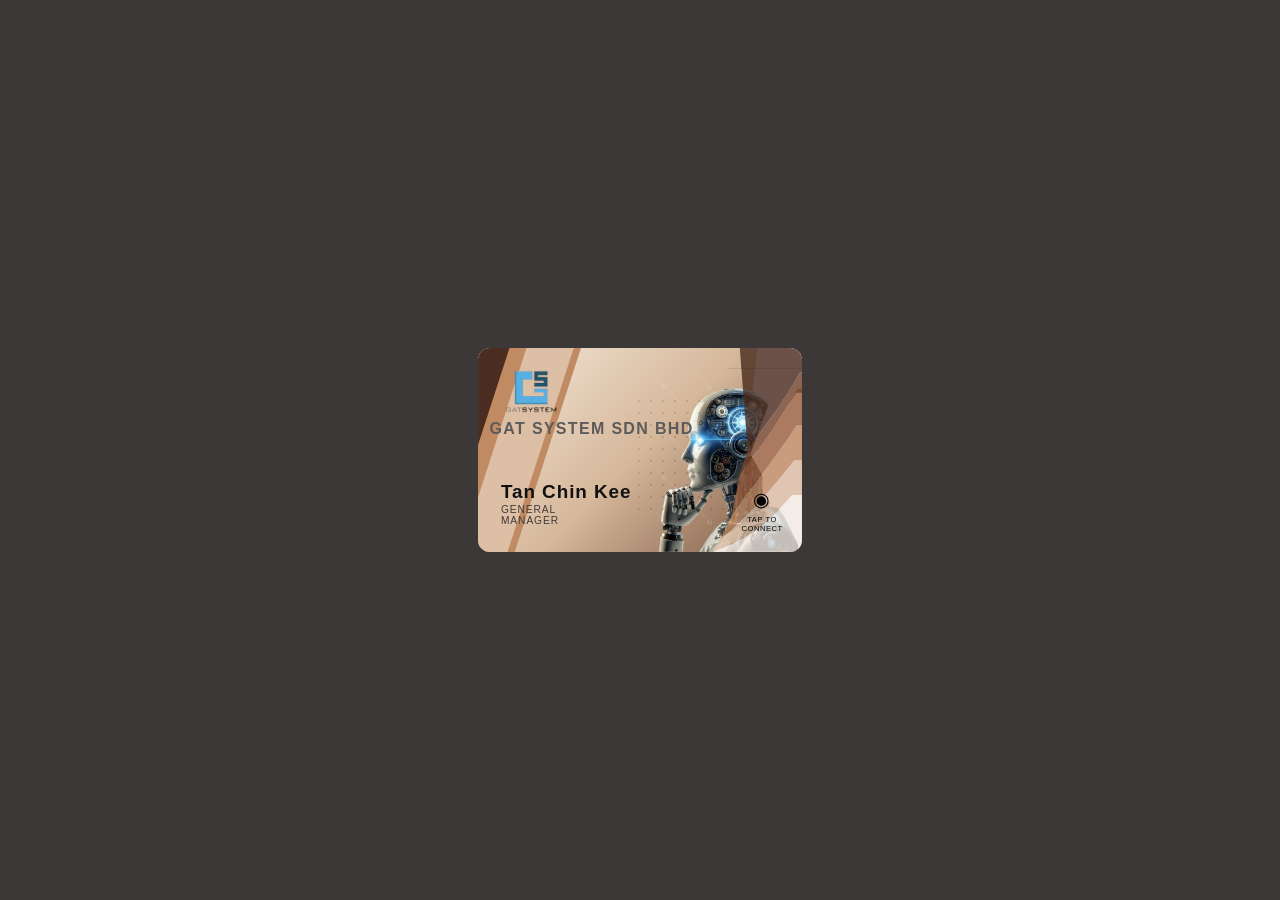
<file: card.html>
<!DOCTYPE html>
<html lang="en">

<head>

    <meta charset="UTF-8">

    <meta
        name="viewport"
        content="width=device-width, initial-scale=1.0"
    >
    <link id="card-style" rel="stylesheet" href="card.css">
    <title>Physical Name Card</title>

    <style>
.middle-decoration {
    position: absolute;
    inset: 0;
    pointer-events: none;
    z-index: 1;
}


/* =========================
   DOT PATTERN
   ========================= */

.dot-pattern {
    position: absolute;

    left: 44%;
    top: 23%;

    width: 145px;
    height: 120px;

    background-image: radial-gradient(
        rgba(0, 0, 0, 0.22) 1.2px,
        transparent 1.2px
    );

    background-size: 12px 12px;

    opacity: 0.55;

    mask-image: linear-gradient(
        to right,
        transparent,
        black 15%,
        black 85%,
        transparent
    );
}


/* =========================
   OUTLINE POLYGON
   ========================= */

.outline-polygon {
    position: absolute;

    left: 39%;
    top: 10%;

    width: 350px;
    height: 280px;

    border: 1px solid rgba(0, 0, 0, 0.13);

    clip-path: polygon(
        35% 0%,
        100% 0%,
        72% 50%,
        100% 100%,
        25% 100%,
        55% 50%
    );

    opacity: 0.9;
}


/* =========================
   FLOWING LINES
   ========================= */

.middle-lines {
    position: absolute;

    left: 42%;
    top: 0;

    width: 280px;
    height: 100%;
}

.middle-lines span {
    height: 1px;

    background: rgba(0, 0, 0, 0.16);

    transform: rotate(-28deg);
}

.middle-lines span:nth-child(1) {
    top: 42%;
    left: 0;
    width: 220px;
}

.middle-lines span:nth-child(2) {
    top: 50%;
    left: 25px;
    width: 250px;
}

.middle-lines span:nth-child(3) {
    top: 58%;
    left: 55px;
    width: 190px;
}
    </style>

</head>


<body>


    <div class="card">

        <!-- Decorative side -->
        <div class="accent"></div>


        <!-- Company logo -->
        <img
            src="gatsystem_logo.jpg"
            class="logo"
            alt="Company Logo"
        >


        <!-- Company -->
        <div
            class="company"
            id="company"
        ></div>


        <!-- Name -->
        <div
            class="name"
            id="name"
        ></div>


        <!-- Position -->
        <div
            class="position"
            id="position"
        ></div>


        <!-- NFC -->
        <div class="nfc-label">

            <span class="nfc-icon">◉</span>

            TAP TO CONNECT

        </div>

        <div class="flow-1"></div>
        <div class="flow-2"></div>
        <div class="flow-3"></div>

        <img
            src="image_copy.png"
            alt="Profile Photo"
            class="card-photo"
        >

        <div class="right-shape">

            <div class="right-blue-1"></div>
            <div class="right-blue-2"></div>
            <div class="right-blue-3"></div>
            <div class="right-blue-4"></div>
            <div class="right-blue-5"></div>
            <div class="right-blue-6"></div>

        </div>

        <div class="middle-decoration">

            <div class="dot-pattern"></div>

            <div class="outline-polygon"></div>

            <div class="middle-lines">
                <span></span>
                <span></span>
                <span></span>
            </div>

        </div>

    </div>


    <script>

        async function loadUser() {

            const params =
                new URLSearchParams(
                    window.location.search
                );

            const userId =
                params.get("id");


            try {

                const response =
                    await fetch("users.json");


                const users =
                    await response.json();


                let user;


                if (userId) {

                    user =
                        users.find(
                            u => u.id === userId
                        );

                } else {

                    user =
                        users[0];

                }


                if (!user) {

                    document.querySelector(".card").innerHTML = `
                        <h2>User Not Found</h2>
                    `;

                    return;

                }


                /* =================================
                SELECT CARD DESIGN
                ================================= */

                const cardStyle =
                    document.getElementById("card-style");


                if (user.id === "001") {

                    cardStyle.href = "card.css";

                }
                else if (user.id === "002") {

                    cardStyle.href = "card2.css";

                }
                else if (user.id === "003") {

                    cardStyle.href = "card3.css";

                }


                /* =================================
                LOAD USER INFORMATION
                ================================= */

                document.getElementById("company")
                    .textContent =
                    user.company || "";


                document.getElementById("name")
                    .textContent =
                    user.name || "";


                document.getElementById("position")
                    .textContent =
                    user.position || "";


            }

            catch (error) {

                console.error(
                    "Error loading users.json:",
                    error
                );

            }

        }


        loadUser();

    </script>


</body>

</html>
</file>
<file: card.css>
/* =================================
   GEOMETRIC DESIGN
   ================================= */

.design {
    position: absolute;
    inset: 0;

    pointer-events: none;

    z-index: 1;
}


/* =================================
   RIGHT GEOMETRIC FLOW
   ================================= */

.right-shape {
    position: absolute;

    right: -1mm;
    top: 0;

    width: 30mm;
    height: 100%;
}


/* =================================
   1. VERY LIGHT BROWN - BOTTOM
   ================================= */

.right-blue-1 {
    position: absolute;
    inset: 0;

    background: #F6EEE7;

    clip-path: polygon(
        0% 100%,
        100% 100%,
        100% 72%,
        88% 72%,
        72% 82%,
        55% 90%,
        35% 96%,
        18% 100%
    );

    opacity: 80%;
}


/* =================================
   2. LIGHT BROWN
   ================================= */

.right-blue-2 {
    position: absolute;
    inset: 0;

    background: #DDBFA5;

    clip-path: polygon(
        18% 100%,
        35% 96%,
        55% 90%,
        72% 82%,
        88% 72%,
        100% 72%,
        100% 55%,
        90% 55%,
        80% 62%,
        68% 70%,
        55% 78%,
        40% 86%,
        25% 94%
    );
    opacity: 80%;
}


/* =================================
   3. MEDIUM BROWN
   ================================= */

.right-blue-3 {
    position: absolute;
    inset: 0;

    background: #C08A63;

    clip-path: polygon(
        25% 94%,
        40% 86%,
        55% 78%,
        68% 70%,
        80% 62%,
        90% 55%,
        100% 55%,
        100% 38%,
        92% 38%,
        84% 45%,
        76% 51%,
        67% 58%,
        57% 65%,
        46% 73%,
        35% 82%
    );
    opacity: 80%;
}


/* =================================
   4. DEEP BROWN
   ================================= */

.right-blue-4 {
    position: absolute;
    inset: 0;

    background: #9A6040;

    clip-path: polygon(
        35% 82%,
        46% 73%,
        57% 65%,
        67% 58%,
        76% 51%,
        84% 45%,
        92% 38%,
        100% 38%,
        100% 20%,
        93% 20%,
        86% 27%,
        79% 33%,
        71% 40%,
        62% 47%,
        52% 54%,
        42% 62%
    );
    opacity: 80%;
}


/* =================================
   5. TRANSITION BROWN
   ================================= */

.right-blue-5 {
    position: absolute;
    inset: 0;

    background: #75452F;

    clip-path: polygon(
        42% 62%,
        52% 54%,
        62% 47%,
        71% 40%,
        79% 33%,
        86% 27%,
        92% 22%,
        100% 22%,
        100% 12%,
        95% 12%,
        89% 18%,
        82% 24%,
        75% 30%,
        67% 36%,
        58% 43%,
        49% 50%
    );
    opacity: 80%;
}


/* =================================
   6. DARK BROWN - TOP
   ================================= */

.right-blue-6 {
    position: absolute;
    inset: 0;

    background: #4A2C20;

    clip-path: polygon(
        49% 50%,
        58% 43%,
        67% 36%,
        75% 30%,
        82% 24%,
        89% 18%,
        95% 12%,
        100% 12%,
        100% 0%,
        42% 0%
    );
    opacity: 80%;
}


/* =================================
   ANGULAR BOTTOM FLOW
   ================================= */

.bottom-flow {
    position: absolute;

    right: 0;
    bottom: 0;

    width: 29mm;
    height: 18mm;

    background: #F6EEE7;

    clip-path: polygon(
        100% 100%,
        0% 100%,
        45% 55%,
        72% 20%,
        100% 0%
    );
}


/* =================================
   GENERAL
   ================================= */

* {
    box-sizing: border-box;
    margin: 0;
    padding: 0;
}

body {
    min-height: 100vh;

    display: flex;
    justify-content: center;
    align-items: center;

    background: #3d3838;

    font-family: Arial, sans-serif;
}


/* =================================
   PHYSICAL CARD
   85.6mm × 54mm
   ================================= */

.card {
    width: 85.6mm;
    height: 54mm;

    position: relative;

    overflow: hidden;

    background: white;

    color: #111111;

    border-radius: 3.2mm;

    z-index: -5;
}


/* =================================
   DECORATIVE SIDE
   ================================= */

.accent {
    position: absolute;

    top: 0;
    right: 0;

    width: 18mm;
    height: 100%;

    background: #f0e9e9;

    clip-path: polygon(
        35% 0,
        100% 0,
        100% 100%,
        0 100%
    );
}


/* =================================
   LOGO
   ================================= */

.logo {
    position: absolute;

    top: 4.5mm;
    left: 6mm;

    width: 34mm;
    height: 14mm;

    object-fit: contain;

    object-position: left center;
}


/* =================================
   COMPANY
   ================================= */

.company {
    position: absolute;

    left: 3mm;
    top: 19mm;

    max-width: 58mm;

    font-size: 2.5mm;

    font-weight: 600;

    letter-spacing: 0.35mm;

    text-transform: uppercase;

    color: #5d5a5a;

    font-size: medium;
}


/* =================================
   NAME
   ================================= */

.name {
    position: absolute;

    left: 6mm;
    bottom: 13mm;

    max-width: 65mm;

    font-size: 5mm;

    font-weight: 700;

    line-height: 1.1;

    letter-spacing: 0.25mm;

    color: #111111;
}


/* =================================
   POSITION
   ================================= */

.position {
    position: absolute;

    left: 6mm;
    bottom: 7mm;

    max-width: 60mm;

    font-size: 2.7mm;

    font-weight: 400;

    letter-spacing: 0.25mm;

    text-transform: uppercase;

    color: #423a3a;

    width: 100px;
    
    white-space: normal;
    overflow-wrap: break-word;
    word-wrap: break-word;
}


/* =================================
   NFC LABEL
   ================================= */

.nfc-label {
    position: absolute;

    right: 4mm;
    bottom: 5mm;

    width: 13mm;

    text-align: center;

    color: rgb(4, 3, 3);

    font-size: 2mm;

    letter-spacing: 0.15mm;
}


.nfc-icon {
    display: block;

    font-size: 5mm;

    margin-bottom: 1mm;
}


/* =================================
   OLD FLOW
   ================================= */

.flow-1 {
    position: absolute;

    left: -8mm;
    top: -6mm;

    width: 25mm;
    height: 70mm;

    background: #4A2C20;

    transform: rotate(18deg);

    z-index: -3;
}


.flow-2 {
    position: absolute;

    left: 0mm;
    top: -8mm;

    width: 18mm;
    height: 70mm;

    background: #C08A63;

    transform: rotate(18deg);

    z-index: -2;
}


.flow-3 {
    position: absolute;

    left: 5mm;
    top: -10mm;

    width: 12mm;
    height: 70mm;

    background: #DDBFA5;

    transform: rotate(18deg);

    z-index: -1;
}


/* =================================
   PRINT
   ================================= */

@media print {

    body {
        background: white;
    }

    .card {
        box-shadow: none;
    }

}


.logo,
.company,
.name,
.position,
.nfc-label {
    z-index: 10;
}

.card {
    background: linear-gradient(
        135deg,
        #f5eadc 0%,
        #d6b89b 50%,
        #76513d 100%
    );
}

.card-photo {
    position: absolute;

    right: 0;
    bottom: 0;

    width: 45%;
    height: 92%;

    object-fit: cover;
    object-position: center top;

    z-index: 0;

    transform: scaleX(-1);

    clip-path: polygon(
        28% 0%,
        100% 0%,
        100% 100%,
        0% 100%,
        18% 72%,
        35% 48%,
        22% 20%
    );
}
</file>
